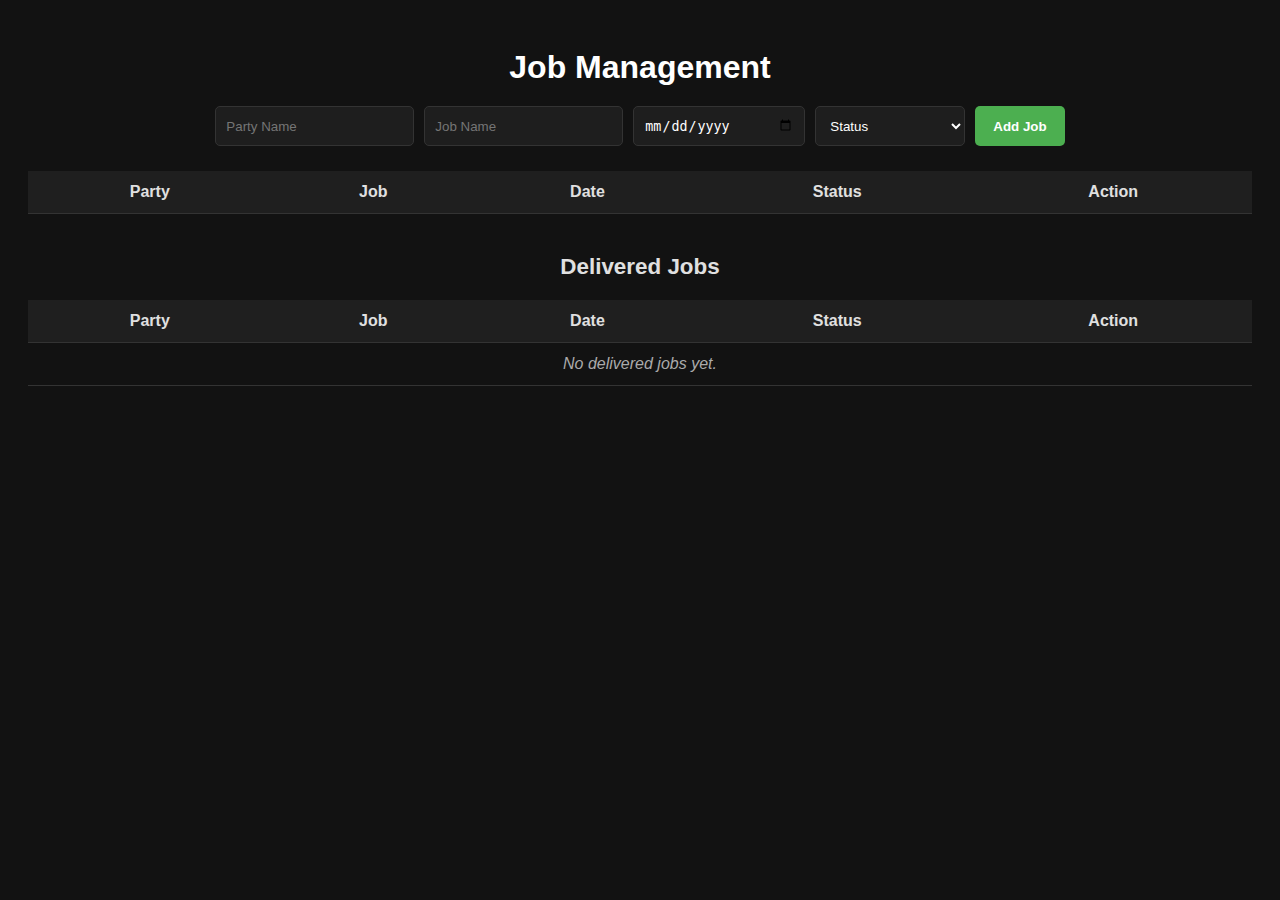
<file: index.html>
<!DOCTYPE html>
<html lang="en">
<head>
  <meta charset="UTF-8">
  <meta name="viewport" content="width=device-width, initial-scale=1.0">
  <title>Job Management App</title>
  <link rel="stylesheet" href="style.css">
</head>
<body>

  <h1>Job Management</h1>

  <div class="form-container">
    <input id="party-name" type="text" placeholder="Party Name" required>
    <input id="job-name" type="text" placeholder="Job Name" required>
    <input id="job-date" type="date" required>
    <select id="job-status" required>
      <option value="" disabled selected hidden>Status</option>
      <option value="incomplete">Incomplete</option>
      <option value="inprocess">In Process</option>
      <option value="completed">Completed</option>
      <option value="delivered">Delivered</option>
    </select>
    <button id="add-job-btn">Add Job</button>
  </div>

  <div class="table-wrapper">
    <table class="job-table">
      <thead>
        <tr>
          <th>Party</th>
          <th>Job</th>
          <th>Date</th>
          <th>Status</th>
          <th>Action</th>
        </tr>
      </thead>
      <tbody id="job-list"></tbody>
    </table>
  </div>

  <h2 class="delivered-title">Delivered Jobs</h2>
  <div class="table-wrapper">
    <table class="job-table">
      <thead>
        <tr>
          <th>Party</th>
          <th>Job</th>
          <th>Date</th>
          <th>Status</th>
          <th>Action</th>
        </tr>
      </thead>
      <tbody id="delivered-list">
        <tr class="placeholder-row">
          <td colspan="5">No delivered jobs yet.</td>
        </tr>
      </tbody>
    </table>
  </div>

  <div id="toast" class="toast"></div>

  <script src="script.js"></script>
</body>
</html>
</file>
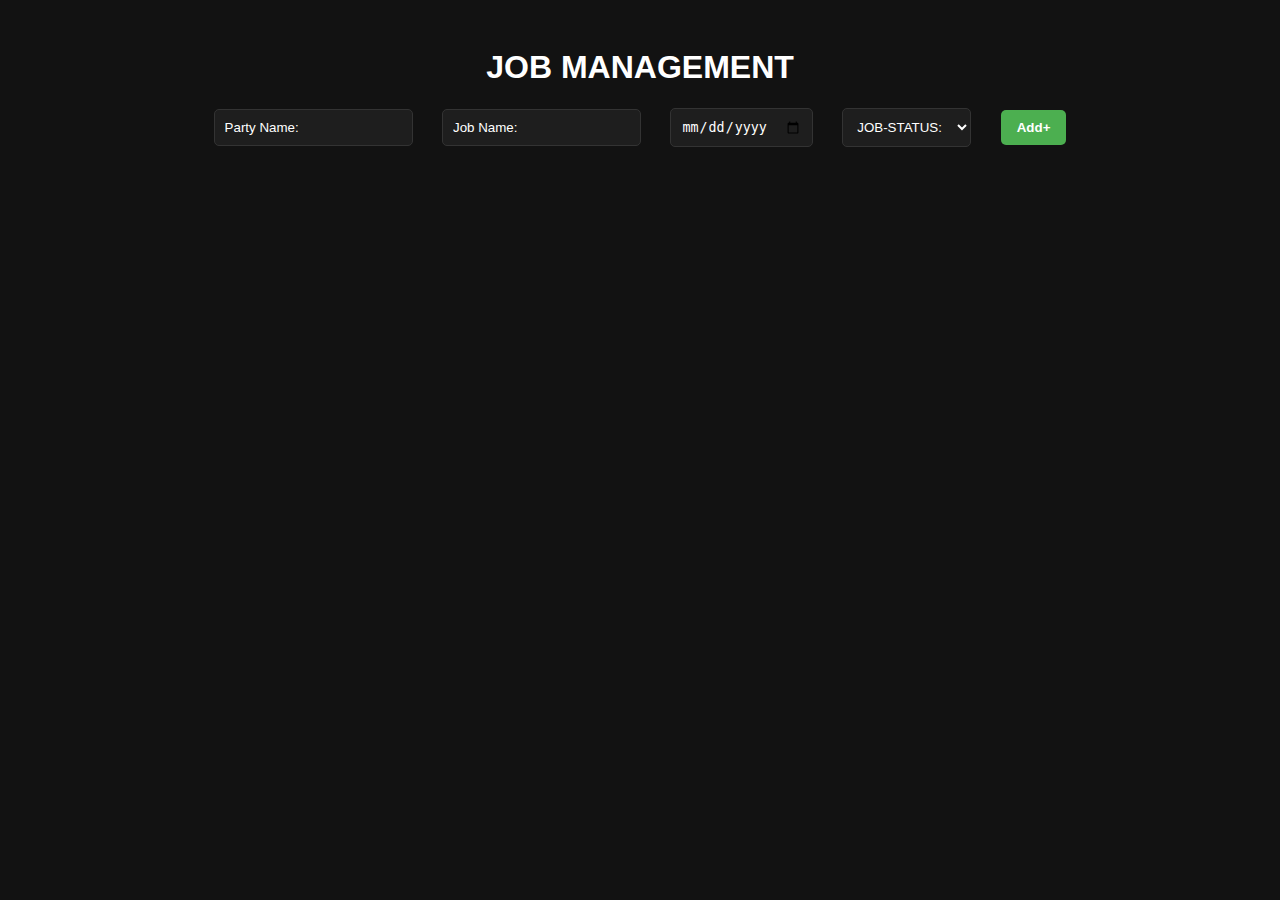
<file: Job Management/index.html>
<!DOCTYPE html>
<html lang="en">
  <head>
    <meta charset="UTF-8" />
    <meta name="viewport" content="width=device-width, initial-scale=1.0" />
    <title>JOB MANAGEMENT</title>
    <link rel="stylesheet" href="style.css" />
  </head>
  <body>
    <h1>JOB MANAGEMENT</h1>
    <div class="grid-container">
      <input required id="party-name" type="text" placeholder="Party Name:" />

      <input required id="job-name" type="text" placeholder="Job Name:" />

      <input required type="date" id="job-date" />
      
      <select required name="Jobs" id="job-sts">
        <option value="" disabled selected hidden>JOB-STATUS:</option>
        <option value="incomplete">INCOMPLETE</option>
        <option value="inprocess">IN-PROCESS</option>
        <option value="completed">COMPLETED</option>
        <option value="delivered">DELIVERED</option>
      </select>

      <button class="job-add" onclick="addjob();">Add+</button>
    </div>

    <div class="job-container grid-container"></div>
    <script src="script.js"></script>
  </body>
</html>
</file>
<file: style.css>
body {
  background: #121212;
  color: #e0e0e0;
  font-family: Arial, sans-serif;
  padding: 20px;
  text-align: center;
}

h1 {
  margin-bottom: 20px;
  color: #ffffff;
}

.form-container {
  display: flex;
  gap: 10px;
  justify-content: center;
  flex-wrap: wrap;
  margin-bottom: 25px;
}

input, select {
  background: #1e1e1e;
  color: #fff;
  border: 1px solid #333;
  padding: 10px;
  border-radius: 5px;
  min-width: 150px;
}

#add-job-btn {
  background: #4caf50;
  padding: 10px 18px;
  border: none;
  border-radius: 5px;
  color: #fff;
  font-weight: bold;
  cursor: pointer;
}

#add-job-btn:hover {
  background: #45a049;
}

.table-wrapper {
  overflow-x: auto;
  margin-top: 20px;
}

.job-table {
  width: 100%;
  border-collapse: collapse;
  min-width: 600px;
}

.job-table th, .job-table td {
  padding: 12px 15px;
  border-bottom: 1px solid #333;
  text-align: center;
}

.job-table th {
  background: #1f1f1f;
  color: #e0e0e0;
}

.job-table tr:hover {
  background: #1b1b1b;
}

.status-badge {
  padding: 5px 10px;
  border-radius: 5px;
  font-weight: bold;
  color: #fff;
}

.incomplete { background: #ff4d4d; }
.inprocess { background: #ff9800; }
.completed { background: #4caf50; }
.delivered { background: #2196f3; }

.btn-delete {
  background: #e63946;
  color: white;
  border: none;
  padding: 6px 12px;
  border-radius: 5px;
  cursor: pointer;
  font-size: 14px;
}

.btn-delete:hover {
  background: #d62828;
}

.toast {
  position: fixed;
  bottom: 30px;
  right: 30px;
  background: #333;
  padding: 12px 18px;
  border-radius: 8px;
  color: #fff;
  opacity: 0;
  transition: opacity 0.4s ease-in-out;
}

.delivered-title {
  margin-top: 40px;
  color: #e0e0e0;
  font-size: 1.4rem;
  text-align: center;
}

.placeholder-row {
  text-align: center;
  color: #aaaaaa;
  font-style: italic;
}
</file>
<file: Job Management/style.css>
body {
  background-color: #121212;
  font-family: Arial, sans-serif;
  color: #ffffff;
  padding: 20px;
  text-align: center;
}

input, select {
  background-color: #1e1e1e;
  color: #ffffff;
  border: 1px solid #333;
  padding: 10px;
  margin-right: 25px;
  border-radius: 5px;
}

button {
  padding: 10px 16px;
  border: none;
  border-radius: 5px;
  cursor: pointer;
  font-weight: bold;
}

.btn-delete {
  background-color: #ff4d4d;
  color: white;
}

.job-add {
  background-color: #4caf50;
  color: white;
}

.job-container {
  display: flex;
  flex-direction: column;
  gap: 10px;
  margin-top: 20px;
}

.job-container div {
  background-color: #1e1e1e;
  color: white;
  padding: 12px;
  border-radius: 8px;
  display: flex;
  gap: 15px;
  align-items: center;
  justify-content: space-between;
  flex-wrap: wrap;
}
::placeholder {
  color: white;
  opacity: 1;
}
</file>
